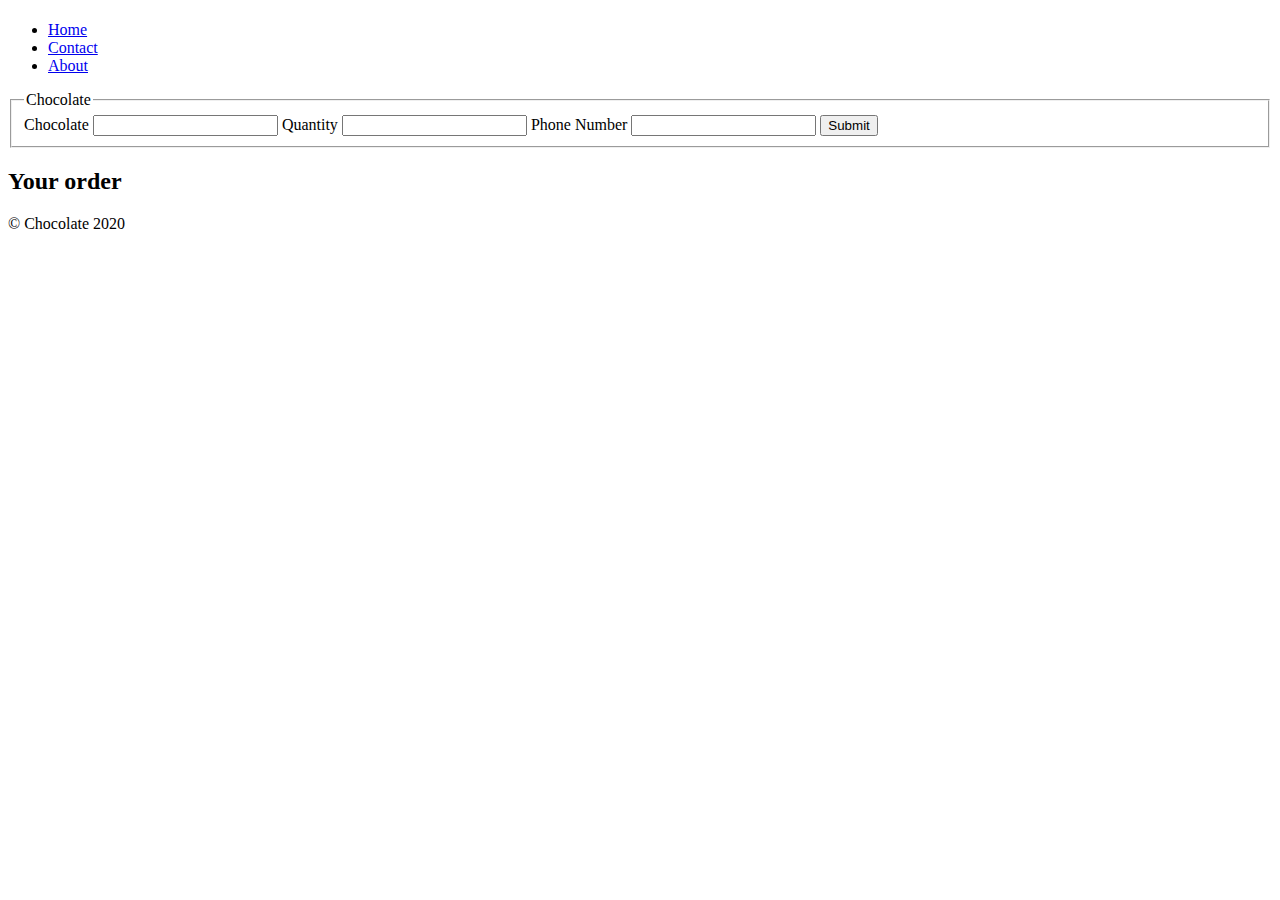
<file: chocolate.html>
<!DOCTYPE html>
<html lang="en">

<head>
    <meta charset="UTF-8">
    <meta name="viewport" content="width=device-width, initial-scale=1.0">
    <title>Chocolate</title>
</head>

<body>
    <header>
        <div>
            <h1>

            </h1>
        </div>
        <nav>
            <ul>
                <li><a href="#">Home</a></li>
                <li><a href="#">Contact</a></li>
                <li><a href="#">About</a></li>
            </ul>
        </nav>
    </header>
    <main>
        <form id="chocoForm">
            <fieldset>
                <legend>Chocolate</legend>
                <label for="chocoName">Chocolate</label>
                <input type="text" id="chocoName">
                <label for="quantity">Quantity</label>
                <input type="text" id="quantity">
                <label for="phoneNum">Phone Number</label>
                <input type="number" id="phoneNum">
                <input type="submit" value="Submit">
            </fieldset>
        </form>
        <h2>Your order</h2>
        <div id="contaner">
        </div>
    </main>
    <footer>
        <p>&copy; Chocolate 2020</p>
    </footer>
    <script src="js/choco.js"></script>
</body>

</html>
</file>
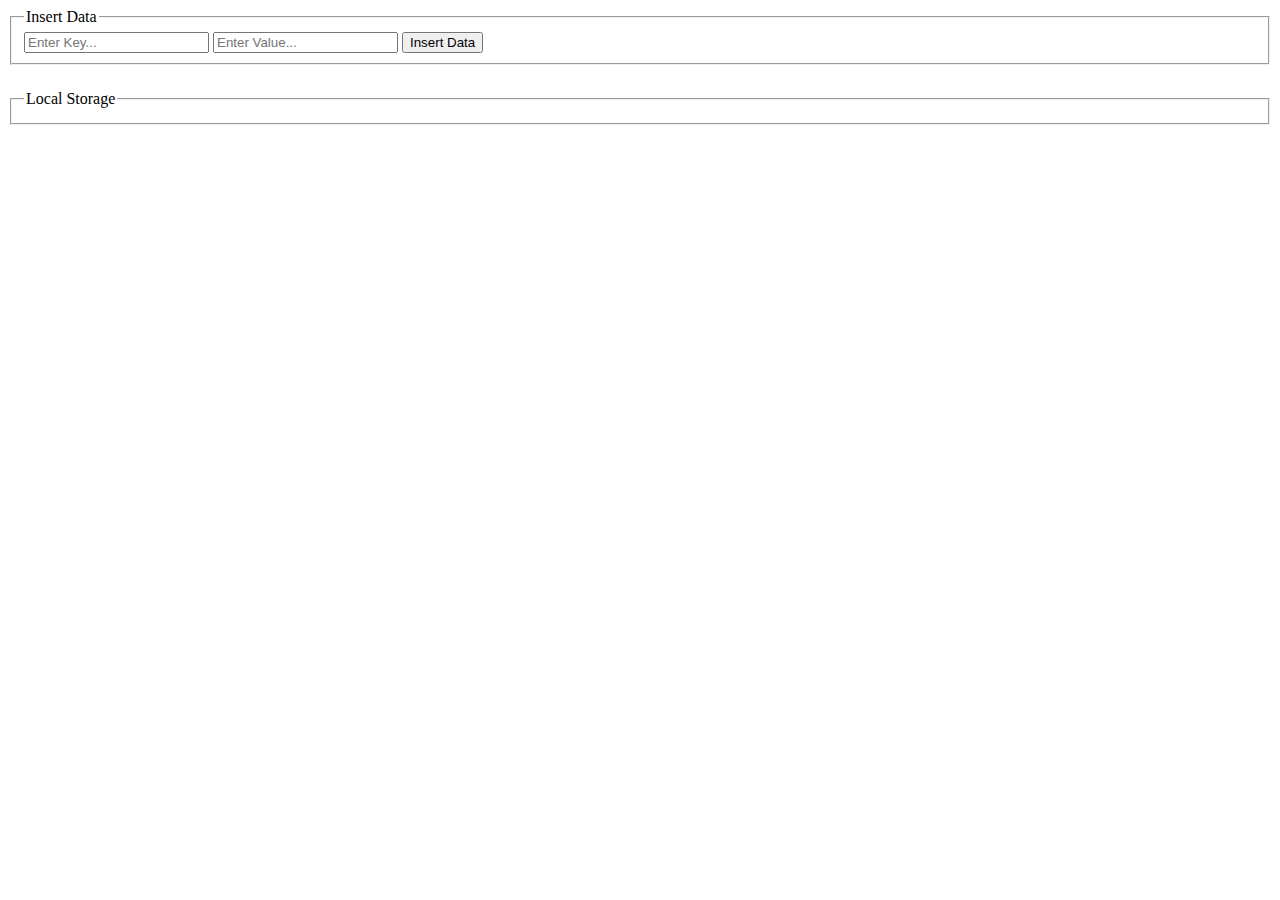
<file: form.html>
<!DOCTYPE html>
<html lang="en">

<head>
    <meta charset="UTF-8">
    <meta name="viewport" content="width=device-width, initial-scale=1.0">
    <title>Form</title>
    <style>
        fieldset {
            margin-bottom: 25px;
        }
    </style>
</head>

<body>
    <header></header>

    <main>
        <div>
            <form id="myForm">
                <fieldset>
                    <legend>Insert Data</legend>
                    <input id="inpKey" type="text" placeholder="Enter Key...">
                    <input id="inpValue" type="text" placeholder="Enter Value...">
                    <button type="submit">Insert Data</button>
                </fieldset>
            </form>
            <fieldset>
                <legend>Local Storage</legend>
                <div id="lsOutput"></div>
            </fieldset>
        </div>
    </main>

    <script src="js/form.js"></script>
</body>

</html>
</file>
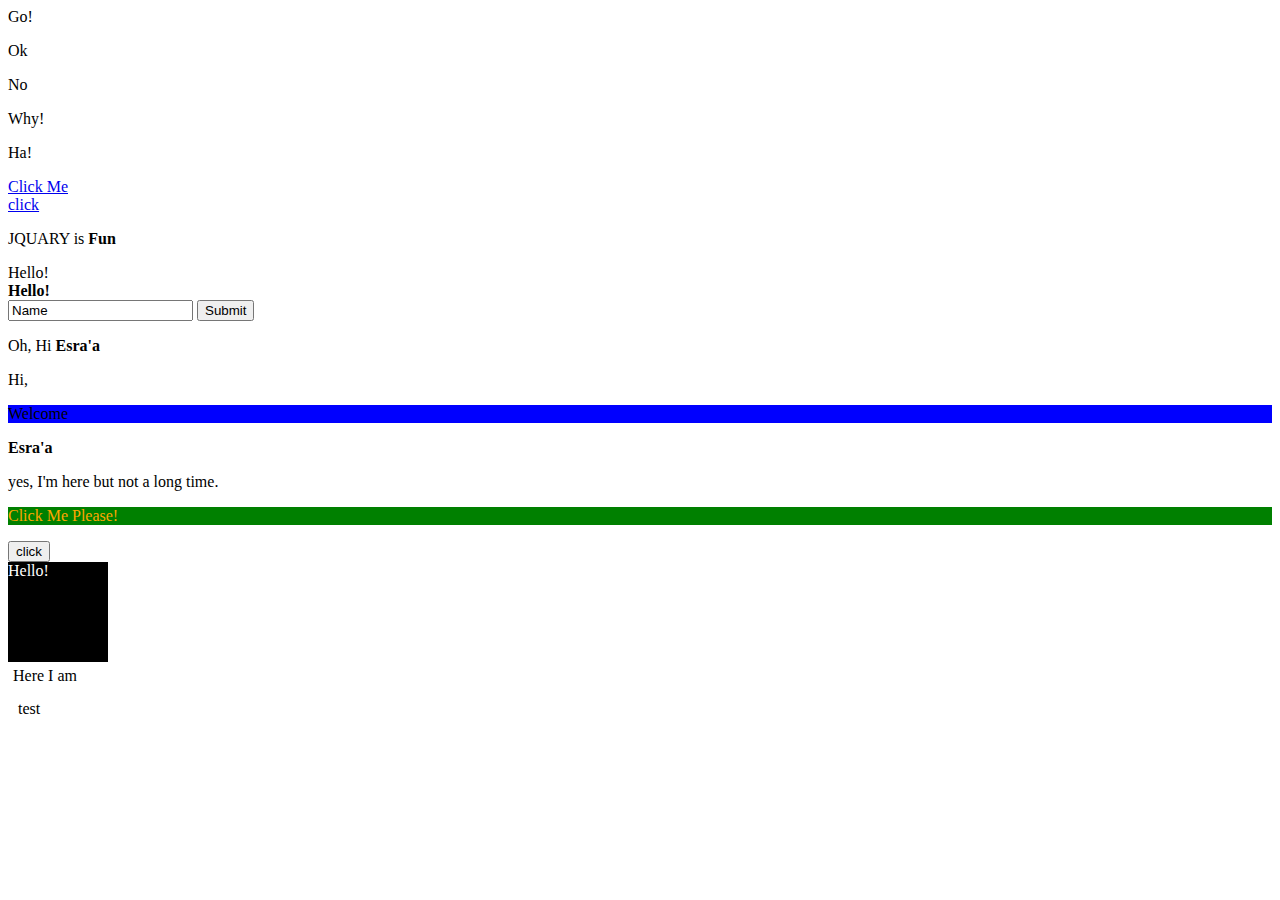
<file: JQUERY.html>
<!DOCTYPE html>
<html lang="en">

<head>
    <meta charset="UTF-8">
    <meta name="viewport" content="width=device-width, initial-scale=1.0">
    <title>JQUERY EXERSIZE</title>
    <script src="https://code.jquery.com/jquery-3.1.1.js"></script>
    <style>
        .red{
            color: red;
            font-size: 40px;
        }
    </style>
</head>

<body>
    <main>
        <div id="start">Start</div>
        <p class='pE'>Ok</p>
        <p class='PE'>No</p>
        <div id='yes'>Yes!</div>
        <div class='why'>Why!</div>
        <p><a href="#">Ha!</a></p>

        <a id='n' href="https://www.sololearn.com/">Click Me</a><br>

        <a id="y" href="">click</a>

        <p id="b">JQUARY is <b>Fun</b></p>

        <div id="e">
            <p>Some <b>Text</b> </p>
        </div>
        <div id="e2">
            <p>Some Text </p>
        </div>

        <input type="text" id="name" value="Name">
        <input type="submit" onclick="submitMe();">

        <p id="demo1">Hi</p>
        <p id='demo2'>Welcome</p>

        <p id="demo3">yes, </p>

        <span class="removeIt"></span>

        <p id="letSee">Click Me Please!</p>
        <button>click</button>

        <div id="divv">Hello!</div>

        <div id="div2" style="width:200px">Here I am</div>

        <p id="pp">test</p>
    </main>

    <script src="js/JQUERY.js"></script>
</body>

</html>
</file>
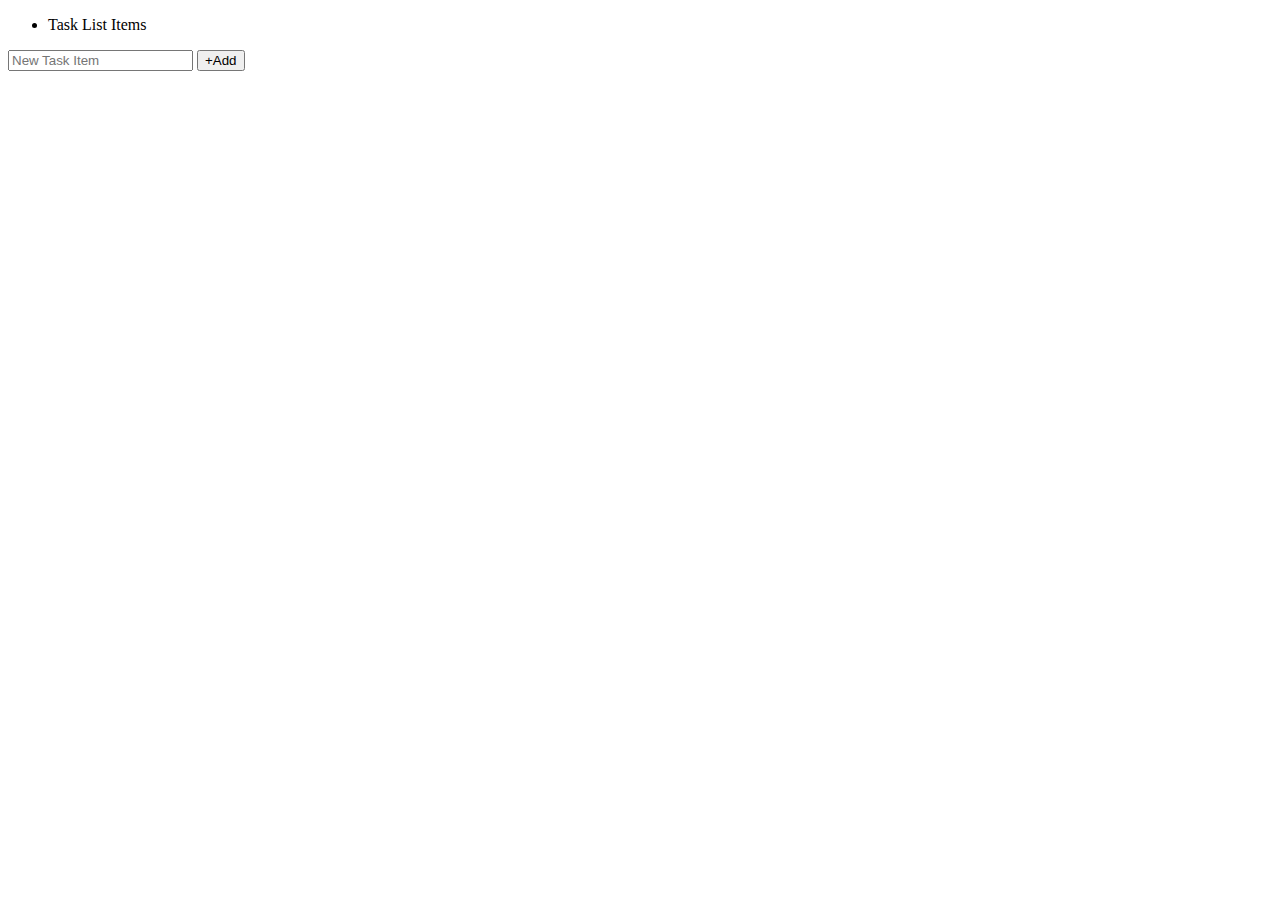
<file: training.html>
<!DOCTYPE html>
<html lang="en">
<head>
    <meta charset="UTF-8">
    <meta name="viewport" content="width=device-width, initial-scale=1.0">
    <title>Document</title>
</head>
<body>
    <div id="container">
        <ul id="myTasks">
            <li>Task List Items</li>
        </ul>
        <form id="taskAdder">
            <input type="text" name="task" placeholder="New Task Item">
            <input type="submit" value="+Add">
        </form>
    </div>
    <script src="js/training.js"></script>
</body>
</html>
</file>
